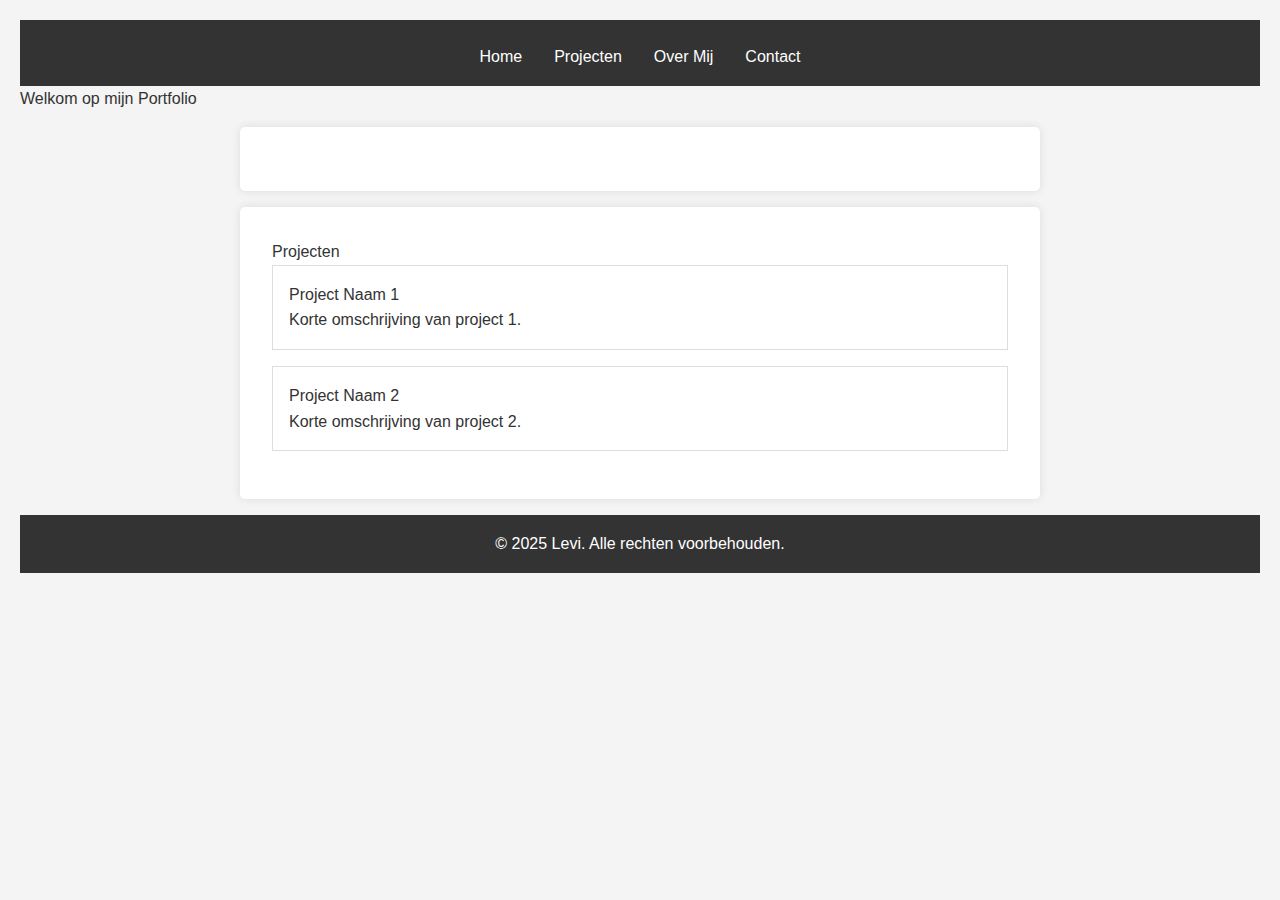
<file: index.html>
<!DOCTYPE html>
<html lang="en">
<head>
    <meta charset="UTF-8">
    <meta name="viewport" content="width=device-width, initial-scale=1.0">
    <title>home - portfolio</title>
    <link rel="stylesheet" href="css/reset.css">
    <link rel="stylesheet" href="css/style.css">
    <!--Amplitude-->
    <script src="https://cdn.amplitude.com/libs/analytics-browser-2.11.1-min.js.gz"></script><script src="https://cdn.amplitude.com/libs/plugin-session-replay-browser-1.8.0-min.js.gz"></script><script>window.amplitude.add(window.sessionReplay.plugin({sampleRate: 1}));window.amplitude.init('325191f24dbf92aa11de896b2e2e14f9', {"autocapture":{"elementInteractions":true}});</script>
</head>
<body>
  <header>
      <nav>
        <ul>
          <li><a href="index.html">Home</a></li>
          <li><a href="projects.html">Projecten</a></li>
          <li><a href="about.html">Over Mij</a></li>
          <li><a href="contact.html">Contact</a></li>
        </ul>
      </nav>
  </header>
  <main>
    <h1>Welkom op mijn Portfolio</h1>
      <section>
          <h2></h2>
      </section>
      <section id="portfolio">
          <h2>Projecten</h2>
          <div class="project">
            <h3>Project Naam 1</h3>
            <p>Korte omschrijving van project 1.</p>
          </div>
          <div class="project">
            <h3>Project Naam 2</h3>
            <p>Korte omschrijving van project 2.</p>
          </div>
      </section>
  </main>
  <footer>
      <p>&copy; 2025 Levi. Alle rechten voorbehouden.</p>
  </footer>
</body>
</html>
</file>
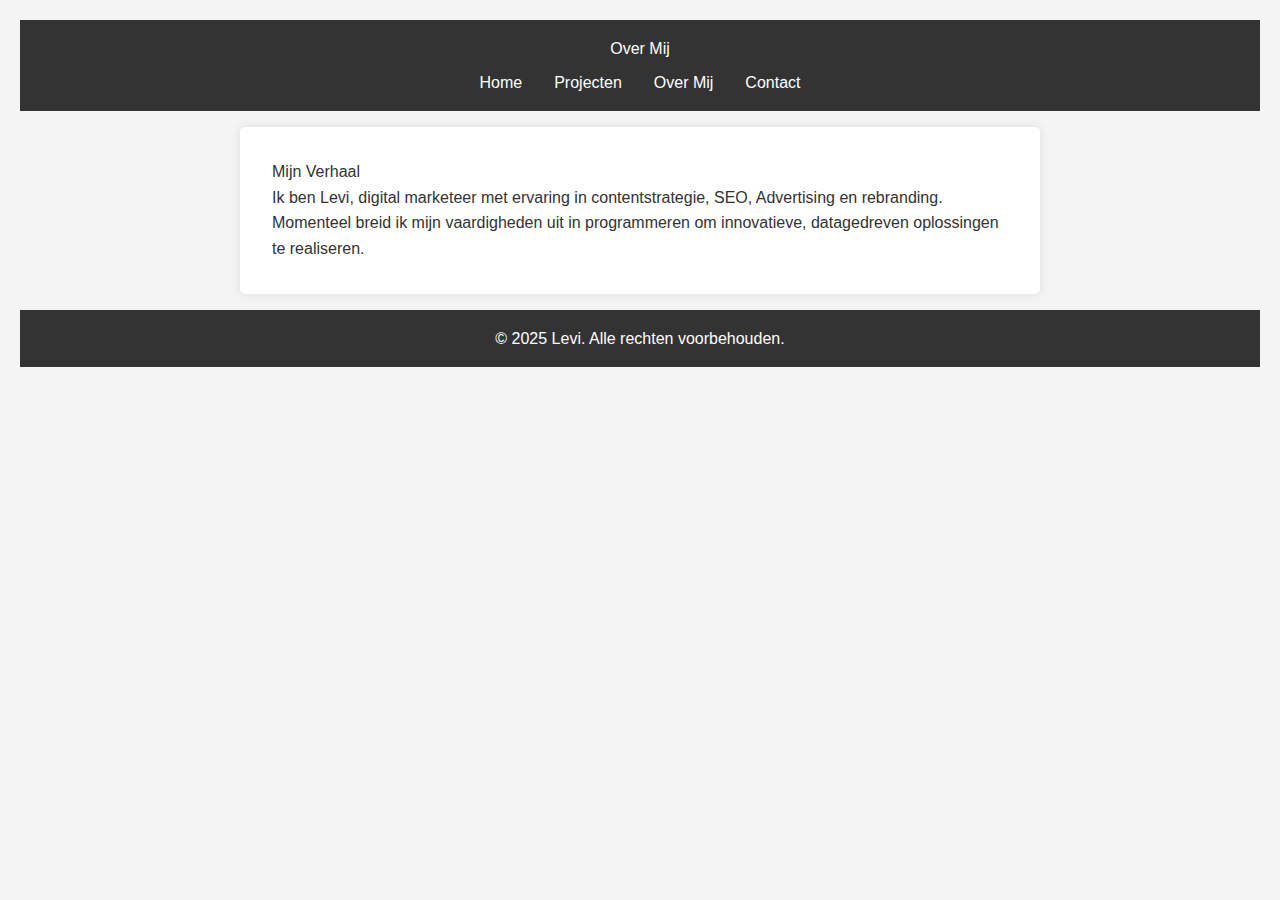
<file: about.html>
<!DOCTYPE html>
<html lang="en">
<head>
    <meta charset="UTF-8">
    <meta name="viewport" content="width=device-width, initial-scale=1.0">
    <title>over mij - portfolio</title>
    <link rel="stylesheet" href="css/reset.css">
    <link rel="stylesheet" href="css/style.css">
    <!--Amplitude-->
    <script src="https://cdn.amplitude.com/libs/analytics-browser-2.11.1-min.js.gz"></script><script src="https://cdn.amplitude.com/libs/plugin-session-replay-browser-1.8.0-min.js.gz"></script><script>window.amplitude.add(window.sessionReplay.plugin({sampleRate: 1}));window.amplitude.init('325191f24dbf92aa11de896b2e2e14f9', {"autocapture":{"elementInteractions":true}});</script>
</head>
<body>
    <header>
        <h1>Over Mij</h1>
        <nav>
          <ul>
            <li><a href="index.html">Home</a></li>
            <li><a href="projects.html">Projecten</a></li>
            <li><a href="about.html">Over Mij</a></li>
            <li><a href="contact.html">Contact</a></li>
          </ul>
        </nav>
    </header>
    <main>
        <section id="about">
            <h2>Mijn Verhaal</h2>
            <p>
                Ik ben Levi, digital marketeer met ervaring in contentstrategie, SEO, Advertising en rebranding. 
                Momenteel breid ik mijn vaardigheden uit in programmeren om innovatieve, 
                datagedreven oplossingen te realiseren.
            </p>
            <p>

            </p>
        </section>
    </main>
    <footer>
        <p>&copy; 2025 Levi. Alle rechten voorbehouden.</p>
    </footer>
</body>
</html>
</file>
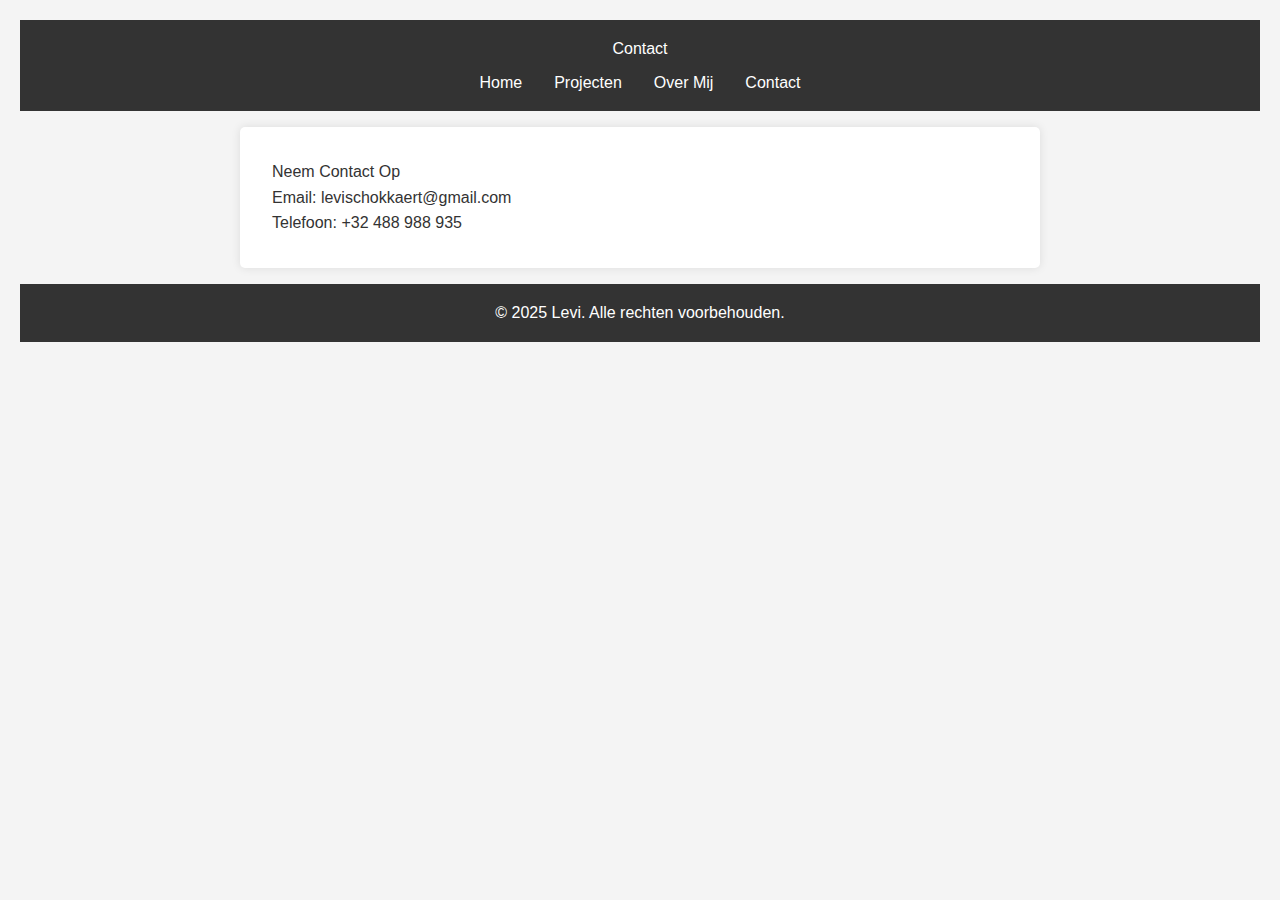
<file: contact.html>
<!DOCTYPE html>
<html lang="en">
<head>
    <meta charset="UTF-8">
    <meta name="viewport" content="width=device-width, initial-scale=1.0">
    <title>contact - portfolio</title>
    <link rel="stylesheet" href="css/reset.css">
    <link rel="stylesheet" href="css/style.css">
    <!--Amplitude-->
    <script src="https://cdn.amplitude.com/libs/analytics-browser-2.11.1-min.js.gz"></script><script src="https://cdn.amplitude.com/libs/plugin-session-replay-browser-1.8.0-min.js.gz"></script><script>window.amplitude.add(window.sessionReplay.plugin({sampleRate: 1}));window.amplitude.init('325191f24dbf92aa11de896b2e2e14f9', {"autocapture":{"elementInteractions":true}});</script>
</head>
<body>
    <header>
        <h1>Contact</h1>
        <nav>
          <ul>
            <li><a href="index.html">Home</a></li>
            <li><a href="projects.html">Projecten</a></li>
            <li><a href="about.html">Over Mij</a></li>
            <li><a href="contact.html">Contact</a></li>
          </ul>
        </nav>
      </header>
      <section id="contact">
        <h2>Neem Contact Op</h2>
        <p>Email: levischokkaert@gmail.com</p>
        <p>Telefoon: +32 488 988 935</p>
      </section>
      <footer>
        <p>&copy; 2025 Levi. Alle rechten voorbehouden.</p>
      </footer>
</body>
</html>
</file>
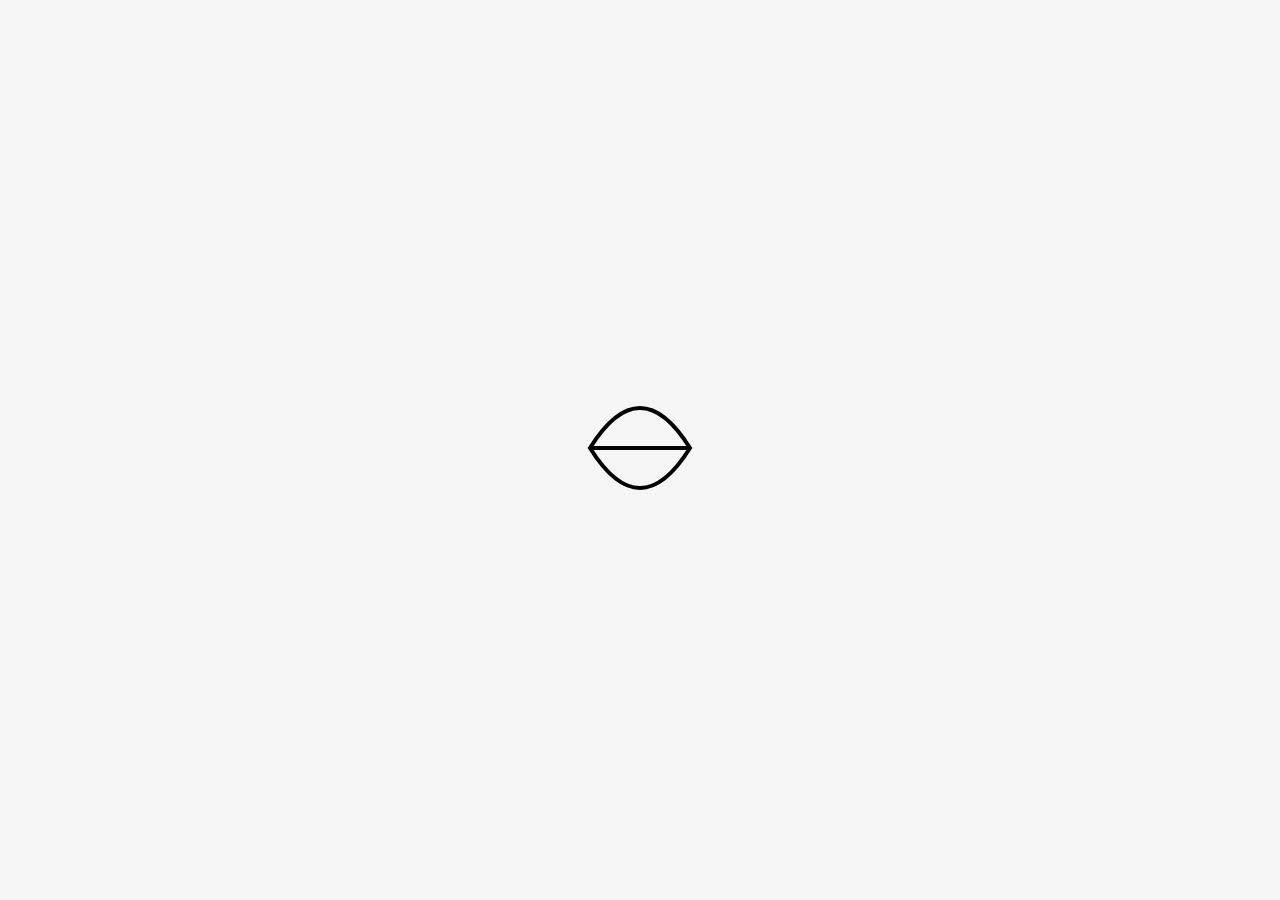
<file: oog.html>
<!DOCTYPE html>
<html lang="nl">
<head>
  <meta charset="UTF-8">
  <meta name="viewport" content="width=device-width, initial-scale=1">
  <title>Interactief Oog</title>
  <style>
    html, body {
      margin: 0;
      padding: 0;
      height: 100%;
      overflow: hidden;
      background: #f5f5f5;
      display: flex;
      align-items: center;
      justify-content: center;
    }
    .eye-container {
      cursor: pointer;
      transition: transform 1s ease-in-out;
      transform-origin: center;
    }
    .eye-container.zoom {
      transform: scale(2); /* Pas de schaalfactor naar wens aan */
    }
    .eye-svg {
      width: 500px;
      height: 200px;
    }
    /* Oogvorm: een brede, afgeronde vorm */
    .eye-outline {
      fill: none;
      stroke: #000;
      stroke-width: 4;
    }
    /* Horizontale lijn in het midden */
    .eye-line {
      stroke: #000;
      stroke-width: 4;
      transition: opacity 0.5s ease-out;
    }
    .eye-line.hide {
      opacity: 0;
    }
  </style>
</head>
<body>
  <div class="eye-container" id="eyeContainer">
    <svg class="eye-svg" viewBox="0 0 200 200">
      <!-- Oogvorm, met een breder midden -->
      <path class="eye-outline" d="M 50,100 Q 100,20 150,100 Q 100,180 50,100 Z"></path>
      <!-- Horizontale lijn in het midden -->
      <line class="eye-line" id="eyeLine" x1="50" y1="100" x2="150" y2="100" />
    </svg>
  </div>
  
  <script>
    const eyeContainer = document.getElementById('eyeContainer');
    const eyeLine = document.getElementById('eyeLine');

    eyeContainer.addEventListener('click', () => {
      // Laat de horizontale lijn vervagen
      eyeLine.classList.add('hide');
      // Start de zoom-in animatie
      eyeContainer.classList.add('zoom');
      
      // Na de animatie (1 seconde) doorsturen naar de homepage
      setTimeout(() => {
        window.location.href = "jouw-pagina.html"; // Vervang met de URL van je homepage
      }, 1000);
    });
  </script>
</body>
</html>
</file>
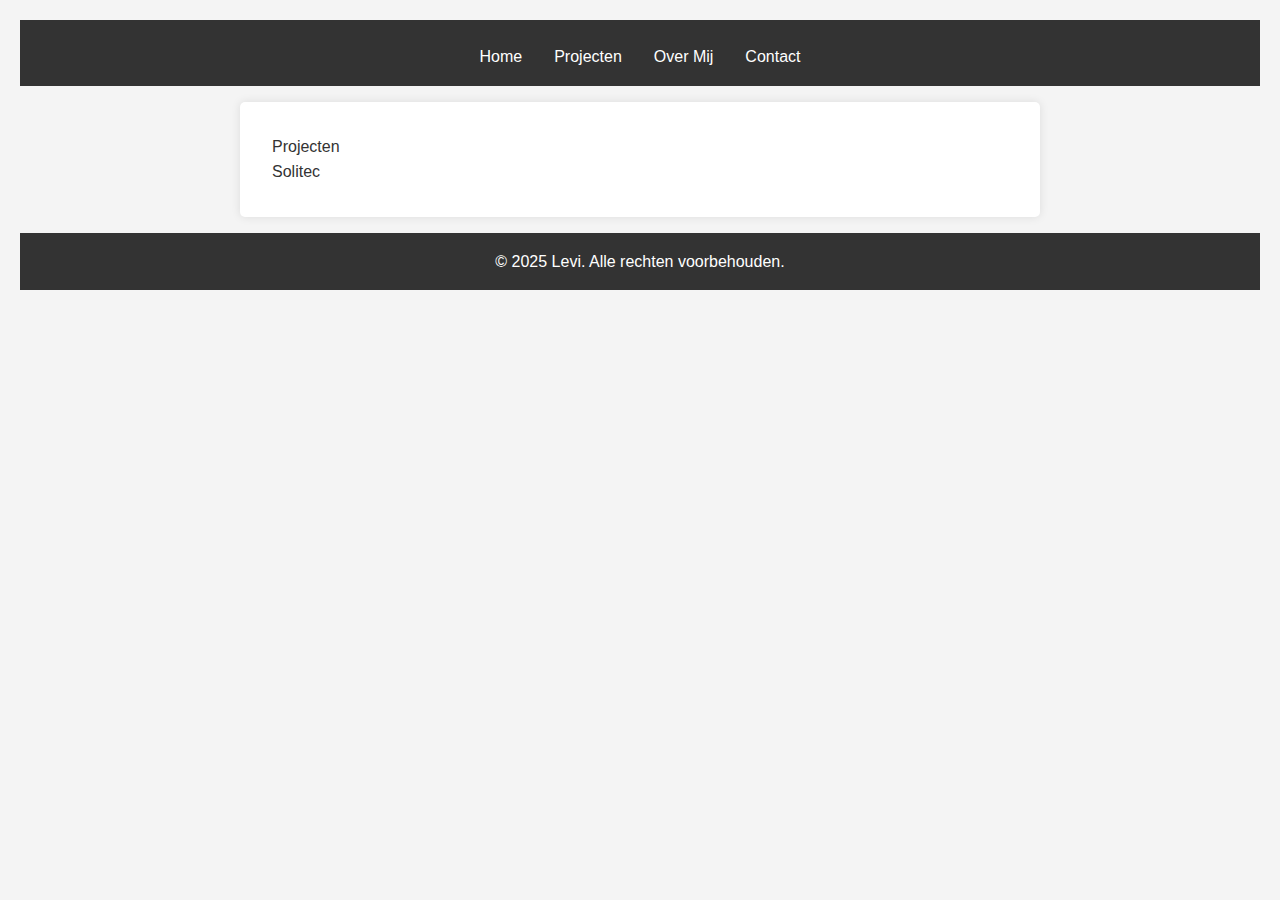
<file: projects.html>
<!DOCTYPE html>
<html lang="en">
<head>
    <meta charset="UTF-8">
    <meta name="viewport" content="width=device-width, initial-scale=1.0">
    <title>contact - portfolio</title>
    <link rel="stylesheet" href="css/reset.css">
    <link rel="stylesheet" href="css/style.css">
    <!--Amplitude-->
    <script src="https://cdn.amplitude.com/libs/analytics-browser-2.11.1-min.js.gz"></script><script src="https://cdn.amplitude.com/libs/plugin-session-replay-browser-1.8.0-min.js.gz"></script><script>window.amplitude.add(window.sessionReplay.plugin({sampleRate: 1}));window.amplitude.init('325191f24dbf92aa11de896b2e2e14f9', {"autocapture":{"elementInteractions":true}});</script>
</head>
<body>
  <header>
    <nav>
      <ul>
        <li><a href="index.html">Home</a></li>
        <li><a href="projects.html">Projecten</a></li>
        <li><a href="about.html">Over Mij</a></li>
        <li><a href="contact.html">Contact</a></li>
      </ul>
    </nav>
  </header>
  <main>
    <section id="Projecten">
      <h1>Projecten</h1>
      <h2>Solitec</h2>
      <p></p>
      <p></p>
    </section>
  </main>
  <footer>
    <p>&copy; 2025 Levi. Alle rechten voorbehouden.</p>
  </footer>
</body>
</html>
</file>
<file: css/style.css>
/*fonts*/
/*open sans*/

  .open-sans-regular {
    font-family: "Open Sans", sans-serif;
    font-optical-sizing: auto;
    font-weight: 400;
    font-style: normal;
    font-variation-settings: "wdth" 100;
  }
  
  .open-sans-bold {
    font-family: "Open Sans", sans-serif;
    font-optical-sizing: auto;
    font-weight: 700;
    font-style: normal;
    font-variation-settings: "wdth" 100;
  }
  
  .open-sans-regular-italic {
    font-family: "Open Sans", sans-serif;
    font-optical-sizing: auto;
    font-weight: 400;
    font-style: italic;
    font-variation-settings: "wdth" 100;
  }
  
  .open-sans-bold-italic {
    font-family: "Open Sans", sans-serif;
    font-optical-sizing: auto;
    font-weight: 700;
    font-style: italic;
    font-variation-settings: "wdth" 100;
  }
  
  

/* Algemene reset */
* {
    margin: 0;
    padding: 0;
    box-sizing: border-box;
  }
  /*lottie*/
  #lottie {
    width: 100%;
    max-width: 600px; /* Past de grootte aan */
    height: auto;
    margin: 0 auto;
    display: block;
  }

  /* Splashscreen styling */
#splash {
  position: fixed;
  top: 0;
  left: 0;
  width: 100%;
  height: 100%;
  background: #fff;
  z-index: 1000; /* Zorgt ervoor dat het boven de rest zit */
  display: flex;
  align-items: center;
  justify-content: center;
}

  /* Basisstijl */
  body {
    font-family: "Open sans", sans-serif;
    line-height: 1.6;
    background: #f4f4f4;
    color: #333;
    padding: 20px;
  }
  
  /* Header */
  header {
    background: #333;
    color: #fff;
    padding: 1rem 0;
  }
  
  header h1 {
    text-align: center;
  }
  
  nav ul {
    list-style: none;
    display: flex;
    justify-content: center;
    margin-top: 0.5rem;
  }
  
  nav ul li {
    margin: 0 1rem;
  }
  
  nav ul li a {
    color: #fff;
    text-decoration: none;
  }
  
  /* Secties */
  section {
    background: #fff;
    padding: 2rem;
    max-width: 800px;
    margin: 1rem auto;
    border-radius: 5px;
    box-shadow: 0 0 10px rgba(0,0,0,0.1);
  }
  
  .project {
    border: 1px solid #ddd;
    padding: 1rem;
    margin-bottom: 1rem;
  }
  
  /* Footer */
  footer {
    text-align: center;
    padding: 1rem 0;
    background: #333;
    color: #fff;
    margin-top: 1rem;
  }
</file>
